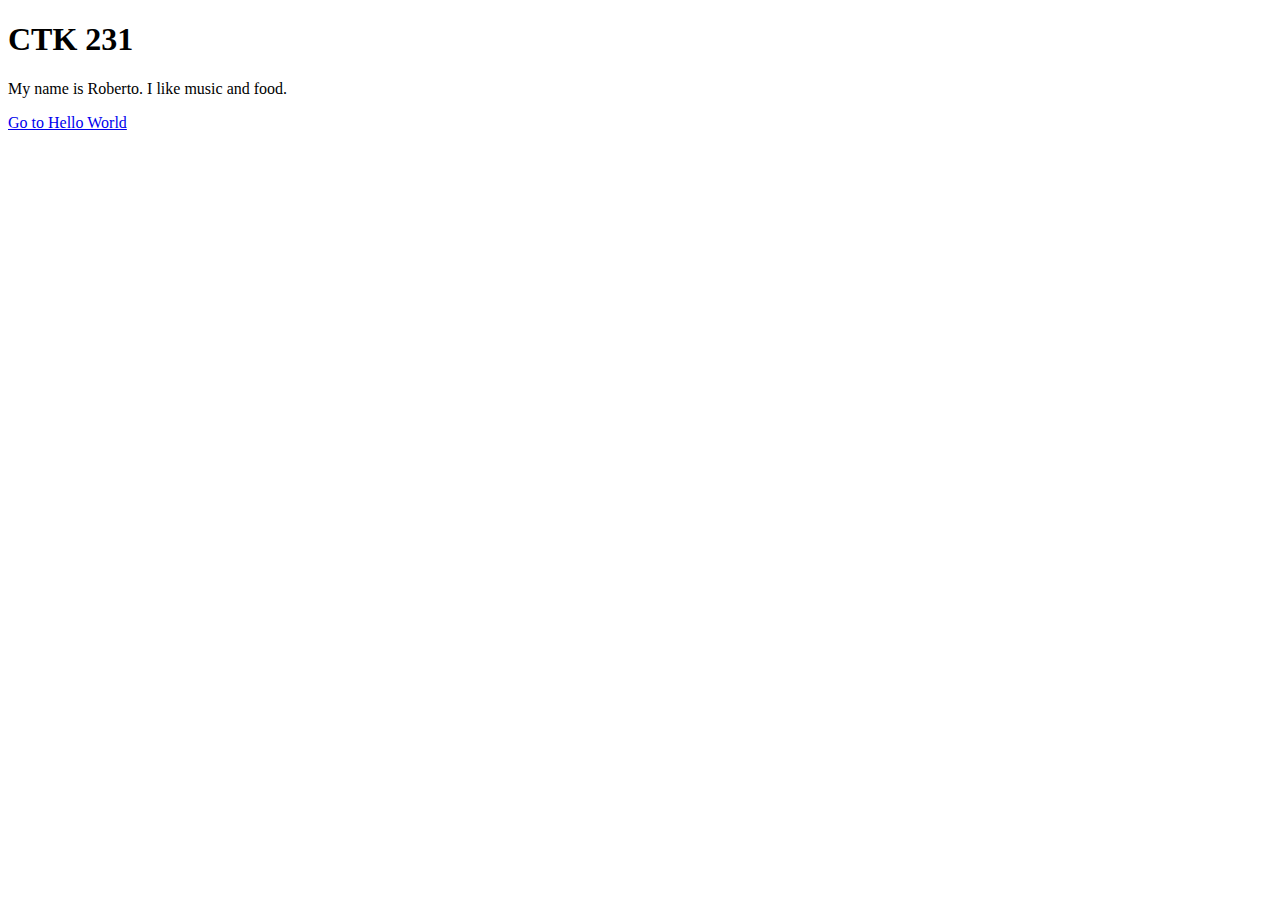
<file: index.html>
<!DOCTYPE html>
<html lang="en">
<head>
  <meta charset="UTF-8">
  <title>CTK 231 Index</title>
</head>
<body>
  <h1>CTK 231</h1>
  <p>My name is Roberto. I like music and food.</p>

  <a href="HelloWorld.html">Go to Hello World</a>
</body>
</html>
</file>
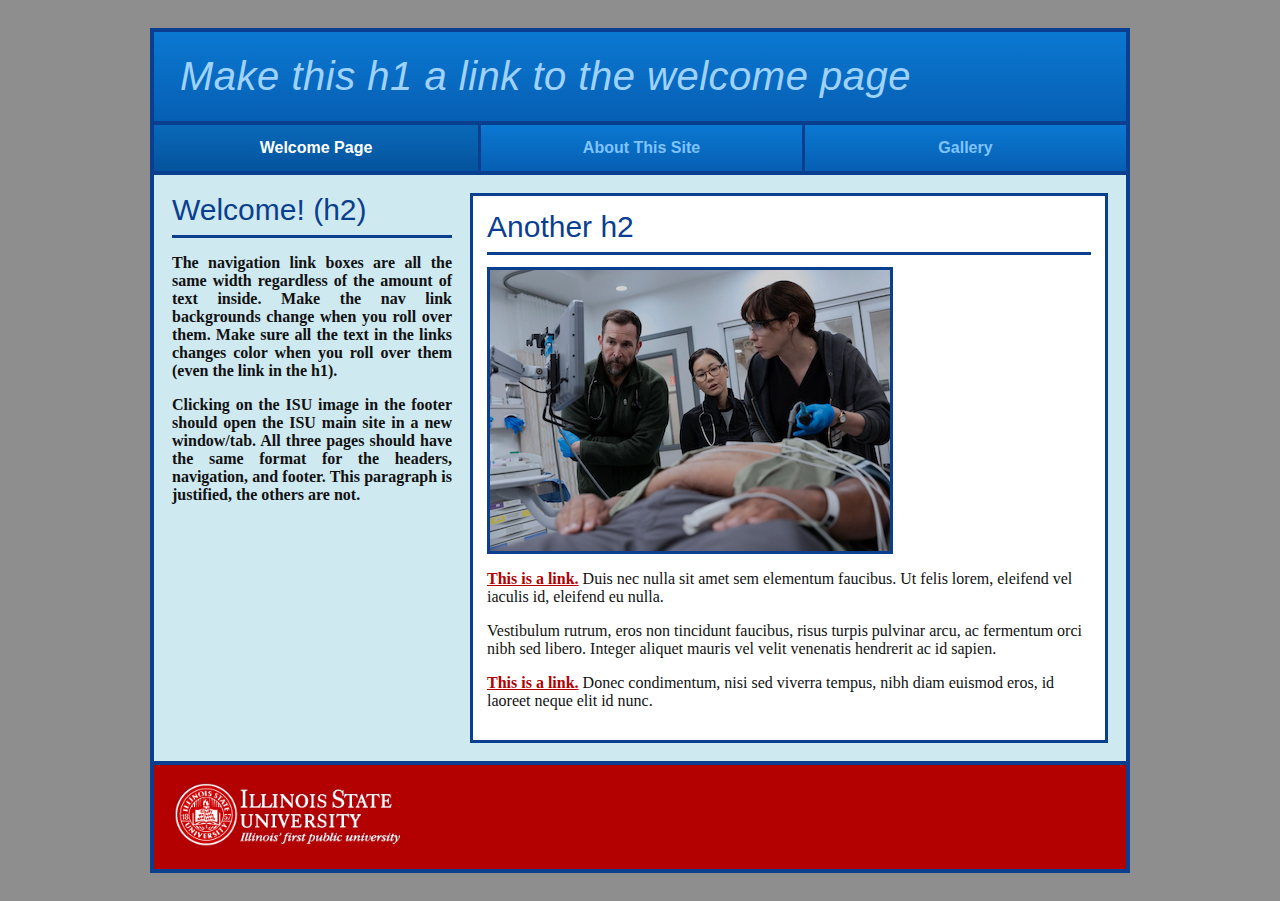
<file: assignment 7.html>
<!doctype html>
<html lang="en">
<head>
  <meta charset="utf-8">
  <title>Assignment 7 - Welcome</title>
  <link rel="stylesheet" href="assignment7.css">
</head>

<body>
  <div id="wrapper">
    <header>
      <h1><a href="assignment7.html">Make this h1 a link to the welcome page</a></h1>
    </header>

    <nav>
      <ul>
        <li><a class="active" href="assignment7.html">Welcome Page</a></li>
        <li><a href="assignment7_about.html">About This Site</a></li>
        <li><a href="assignment7_gallery.html">Gallery</a></li>
      </ul>
    </nav>

    <div id="content" class="two-col">
      <aside>
        <h2>Welcome! (h2)</h2>
        <p>
          The navigation link boxes are all the same width regardless of the amount of text inside.
          Make the nav link backgrounds change when you roll over them. Make sure all the text in
          the links changes color when you roll over them (even the link in the h1).
        </p>
        <p>
          Clicking on the ISU image in the footer should open the ISU main site in a new window/tab.
          All three pages should have the same format for the headers, navigation, and footer.
          This paragraph is justified, the others are not.
        </p>
      </aside>

      <main>
        <h2>Another h2</h2>

        <img class="figure" src="Intubate.png" alt="Hospital scene">

        <p>
          <a href="#">This is a link.</a> Duis nec nulla sit amet sem elementum faucibus.
          Ut felis lorem, eleifend vel iaculis id, eleifend eu nulla.
        </p>

        <p>
          Vestibulum rutrum, eros non tincidunt faucibus, risus turpis pulvinar arcu, ac fermentum orci nibh sed libero.
          Integer aliquet mauris vel velit venenatis hendrerit ac id sapien.
        </p>

        <p>
          <a href="#">This is a link.</a> Donec condimentum, nisi sed viverra tempus, nibh diam euismod eros,
          id laoreet neque elit id nunc.
        </p>
      </main>
    </div>

    <footer>
      <a href="https://illinoisstate.edu/" target="_blank" rel="noopener">
        <img src="wordmark_isu.png" alt="Illinois State University">
      </a>
    </footer>
  </div>
</body>
</html>
</file>
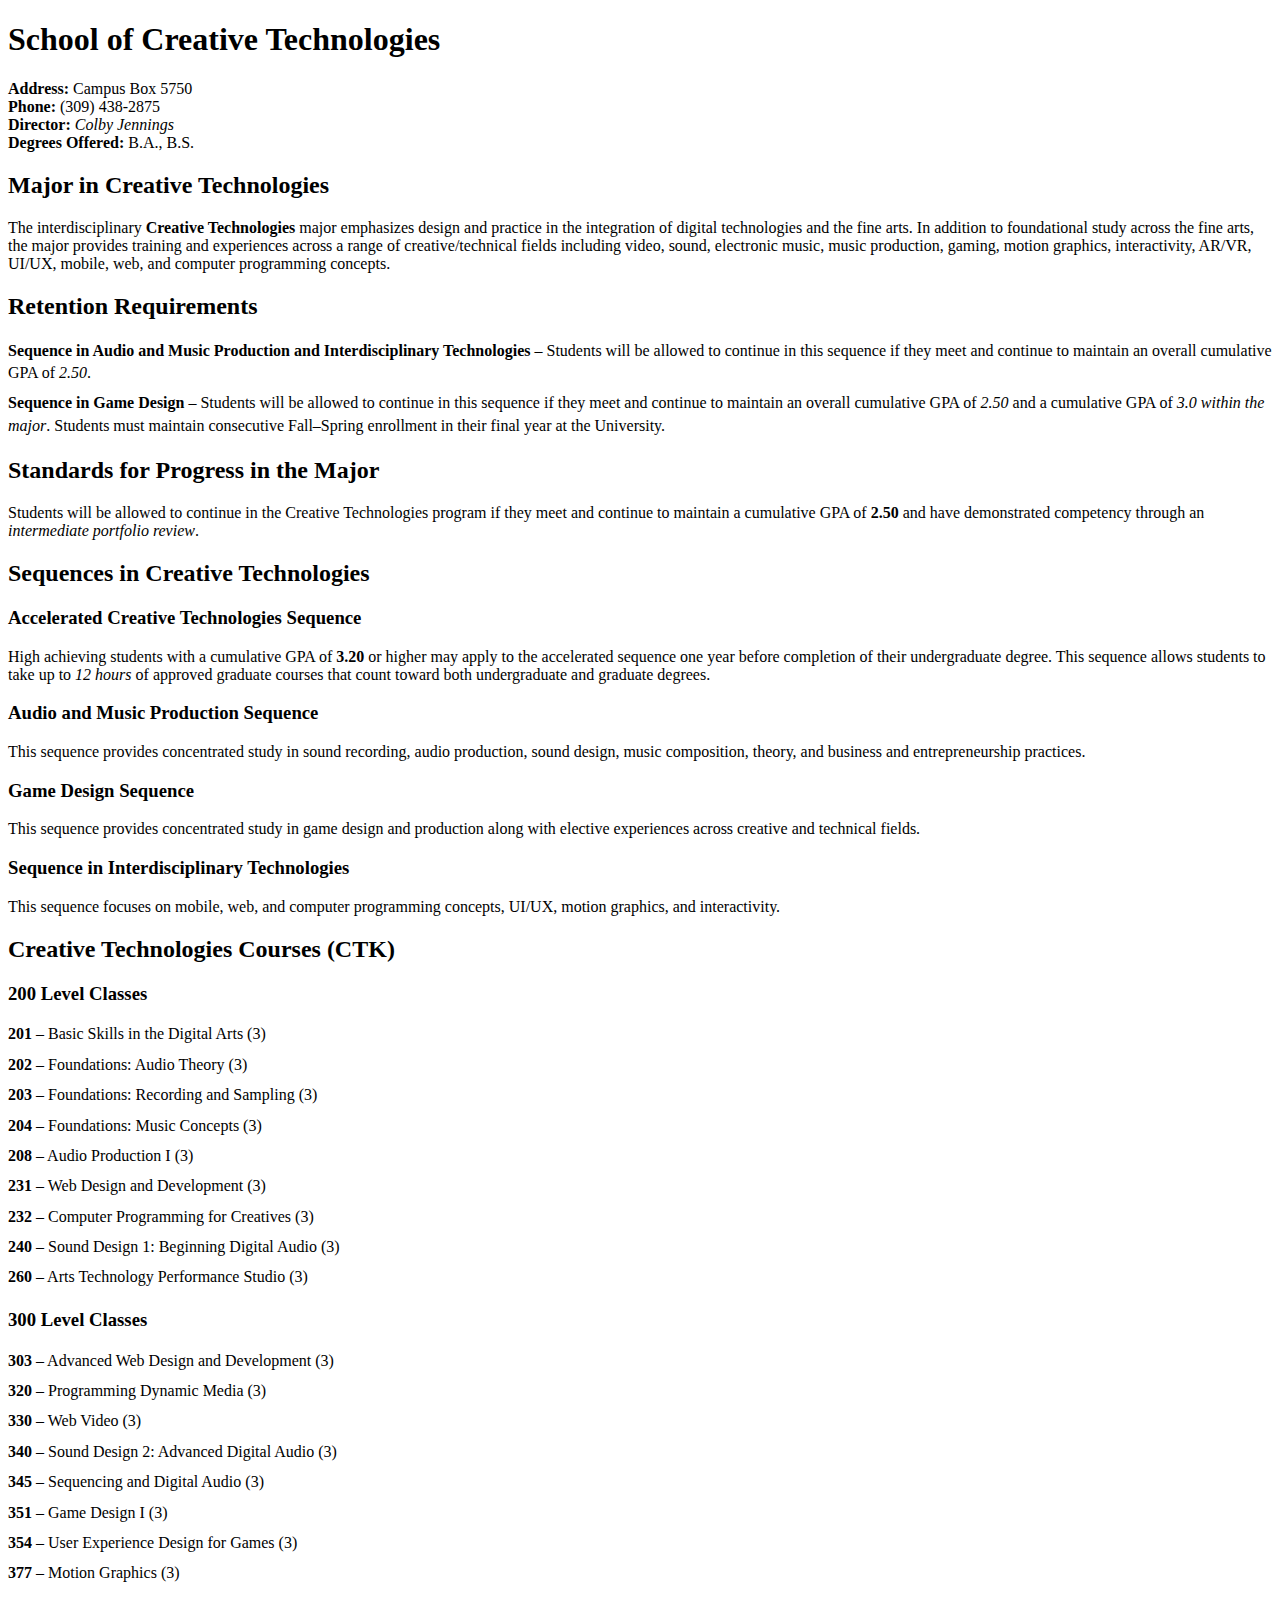
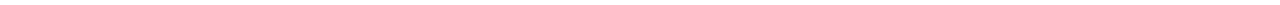
<file: assignment1.html>
<!DOCTYPE html>
<html lang="en">
<head>
    <meta charset="UTF-8">
    <title>School of Creative Technologies</title>
    <style>
    ul {
        list-style: none;      /* removes bullet points */
        padding-left: 0;       /* removes default indent */
        margin-top: 10px;
        margin-bottom: 20px;
    }

    li {
        margin-bottom: 8px;    /* space between classes */
        line-height: 1.4;      /* cleaner readability */
    }
</style>

</head>
<body>

<h1>School of Creative Technologies</h1>

<p>
    <strong>Address:</strong> Campus Box 5750<br>
    <strong>Phone:</strong> (309) 438-2875<br>
    <strong>Director:</strong> <em>Colby Jennings</em><br>
    <strong>Degrees Offered:</strong> B.A., B.S.
</p>

<h2>Major in Creative Technologies</h2>

<p>
    The interdisciplinary <strong>Creative Technologies</strong> major emphasizes design and practice in the integration
    of digital technologies and the fine arts. In addition to foundational study across the fine arts, the major
    provides training and experiences across a range of creative/technical fields including video, sound,
    electronic music, music production, gaming, motion graphics, interactivity, AR/VR, UI/UX, mobile, web,
    and computer programming concepts.
</p>

<h2>Retention Requirements</h2>

<ul>
    <li>
        <strong>Sequence in Audio and Music Production and Interdisciplinary Technologies</strong> – Students will be
        allowed to continue in this sequence if they meet and continue to maintain an overall cumulative GPA
        of <em>2.50</em>.
    </li>
    <li>
        <strong>Sequence in Game Design</strong> – Students will be allowed to continue in this sequence if they meet
        and continue to maintain an overall cumulative GPA of <em>2.50</em> and a cumulative GPA of
        <em>3.0 within the major</em>. Students must maintain consecutive Fall–Spring enrollment in their
        final year at the University.
    </li>
</ul>

<h2>Standards for Progress in the Major</h2>

<p>
    Students will be allowed to continue in the Creative Technologies program if they meet and continue to
    maintain a cumulative GPA of <strong>2.50</strong> and have demonstrated competency through an
    <em>intermediate portfolio review</em>.
</p>

<h2>Sequences in Creative Technologies</h2>

<h3>Accelerated Creative Technologies Sequence</h3>

<p>
    High achieving students with a cumulative GPA of <strong>3.20</strong> or higher may apply to the accelerated
    sequence one year before completion of their undergraduate degree. This sequence allows students to
    take up to <em>12 hours</em> of approved graduate courses that count toward both undergraduate and
    graduate degrees.
</p>

<h3>Audio and Music Production Sequence</h3>

<p>
    This sequence provides concentrated study in sound recording, audio production, sound design, music
    composition, theory, and business and entrepreneurship practices.
</p>

<h3>Game Design Sequence</h3>

<p>
    This sequence provides concentrated study in game design and production along with elective experiences
    across creative and technical fields.
</p>

<h3>Sequence in Interdisciplinary Technologies</h3>

<p>
    This sequence focuses on mobile, web, and computer programming concepts, UI/UX, motion graphics, and
    interactivity.
</p>

<h2>Creative Technologies Courses (CTK)</h2>

<h3>200 Level Classes</h3>

<ul>
    <li><strong>201</strong> – Basic Skills in the Digital Arts (3)</li>
   
    <li><strong>202</strong> – Foundations: Audio Theory (3)</li>
   
    <li><strong>203</strong> – Foundations: Recording and Sampling (3)</li>
   
    <li><strong>204</strong> – Foundations: Music Concepts (3)</li>
  
    <li><strong>208</strong> – Audio Production I (3)</li>
  
    <li><strong>231</strong> – Web Design and Development (3)</li>
   
    <li><strong>232</strong> – Computer Programming for Creatives (3)</li>
    
    <li><strong>240</strong> – Sound Design 1: Beginning Digital Audio (3)</li>
   
    <li><strong>260</strong> – Arts Technology Performance Studio (3)</li>
</ul>

<h3>300 Level Classes</h3>

<ul>
    <li><strong>303</strong> – Advanced Web Design and Development (3)</li>
   
    <li><strong>320</strong> – Programming Dynamic Media (3)</li>
   
    <li><strong>330</strong> – Web Video (3)</li>
    
    <li><strong>340</strong> – Sound Design 2: Advanced Digital Audio (3)</li>
    
    <li><strong>345</strong> – Sequencing and Digital Audio (3)</li>
   
    <li><strong>351</strong> – Game Design I (3)</li>
   
    <li><strong>354</strong> – User Experience Design for Games (3)</li>
   
    <li><strong>377</strong> – Motion Graphics (3)</li>
</ul>

</body>
</html>
</file>
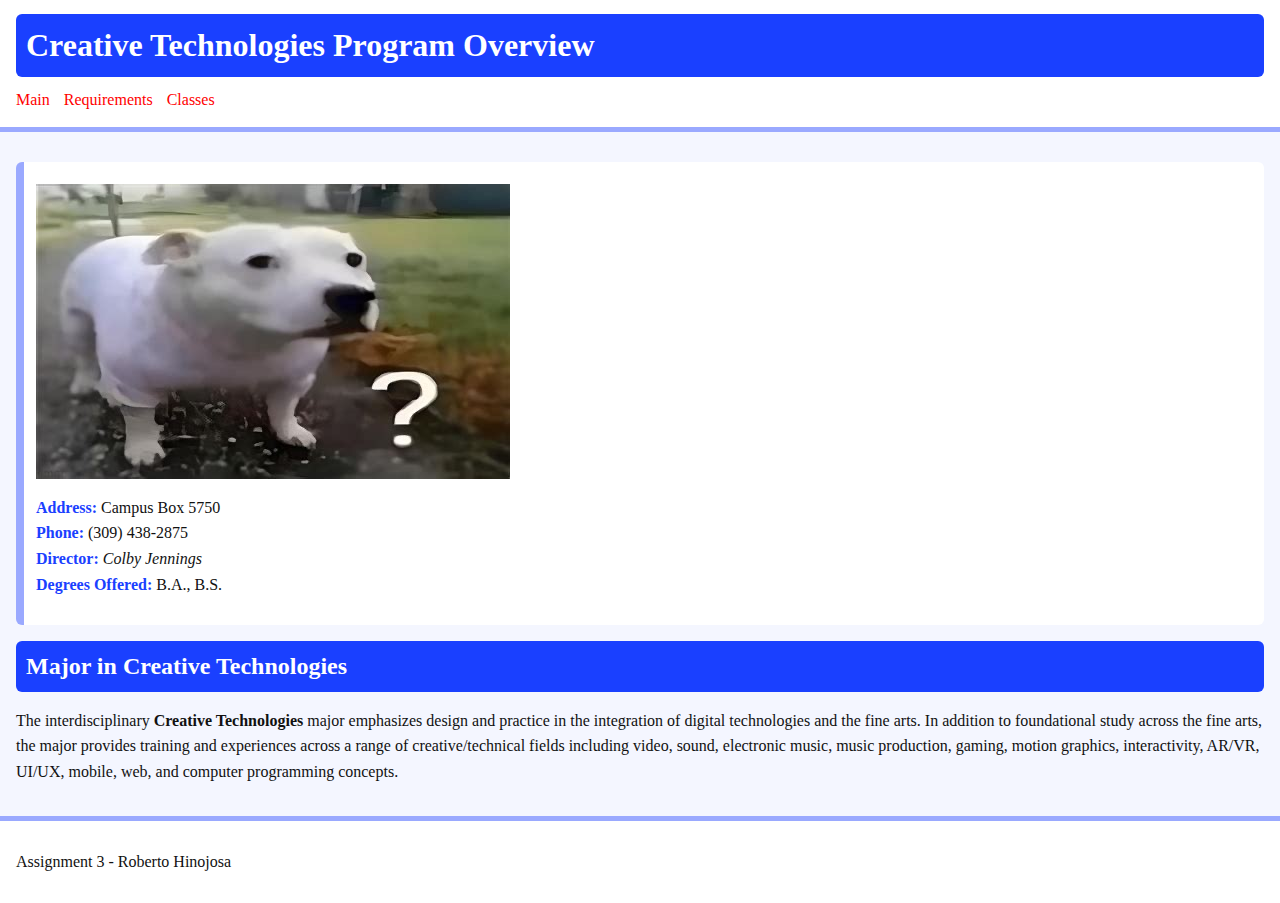
<file: assignment3.html>
<!DOCTYPE html>
<html lang="en">
<head>
  <meta charset="UTF-8">
  <title>CTK - Main (Assignment 3)</title>
  <link rel="stylesheet" href="assignment3.css">
</head>

<body id="top">

  <header class="site-header">
    <h1 class="page-title">Creative Technologies Program Overview</h1>

    <nav class="site-nav">
      <ul>
        <li><a href="assignment3.html">Main</a></li>
        <li><a href="requirements.html">Requirements</a></li>
        <li><a href="classes.html">Classes</a></li>
      </ul>
    </nav>
  </header>

  <main class="content">

    <!-- Styled div requirement -->
    <div class="hero-box" id="main-hero">
      <img class="hero-img" src="main.jpg" alt="Creative Technologies main image">

      <p>
        <span class="label">Address:</span> Campus Box 5750<br>
        <span class="label">Phone:</span> (309) 438-2875<br>
        <span class="label">Director:</span> <em>Colby Jennings</em><br>
        <span class="label">Degrees Offered:</span> B.A., B.S.
      </p>
    </div>

    <h2>Major in Creative Technologies</h2>

    <p>
      The interdisciplinary <strong>Creative Technologies</strong> major emphasizes design and practice in the integration
      of digital technologies and the fine arts. In addition to foundational study across the fine arts, the major
      provides training and experiences across a range of creative/technical fields including video, sound,
      electronic music, music production, gaming, motion graphics, interactivity, AR/VR, UI/UX, mobile, web,
      and computer programming concepts.
    </p>

  </main>

  <footer class="site-footer">
    <p>Assignment 3 - Roberto Hinojosa</p>
  </footer>

</body>
</html>
</file>
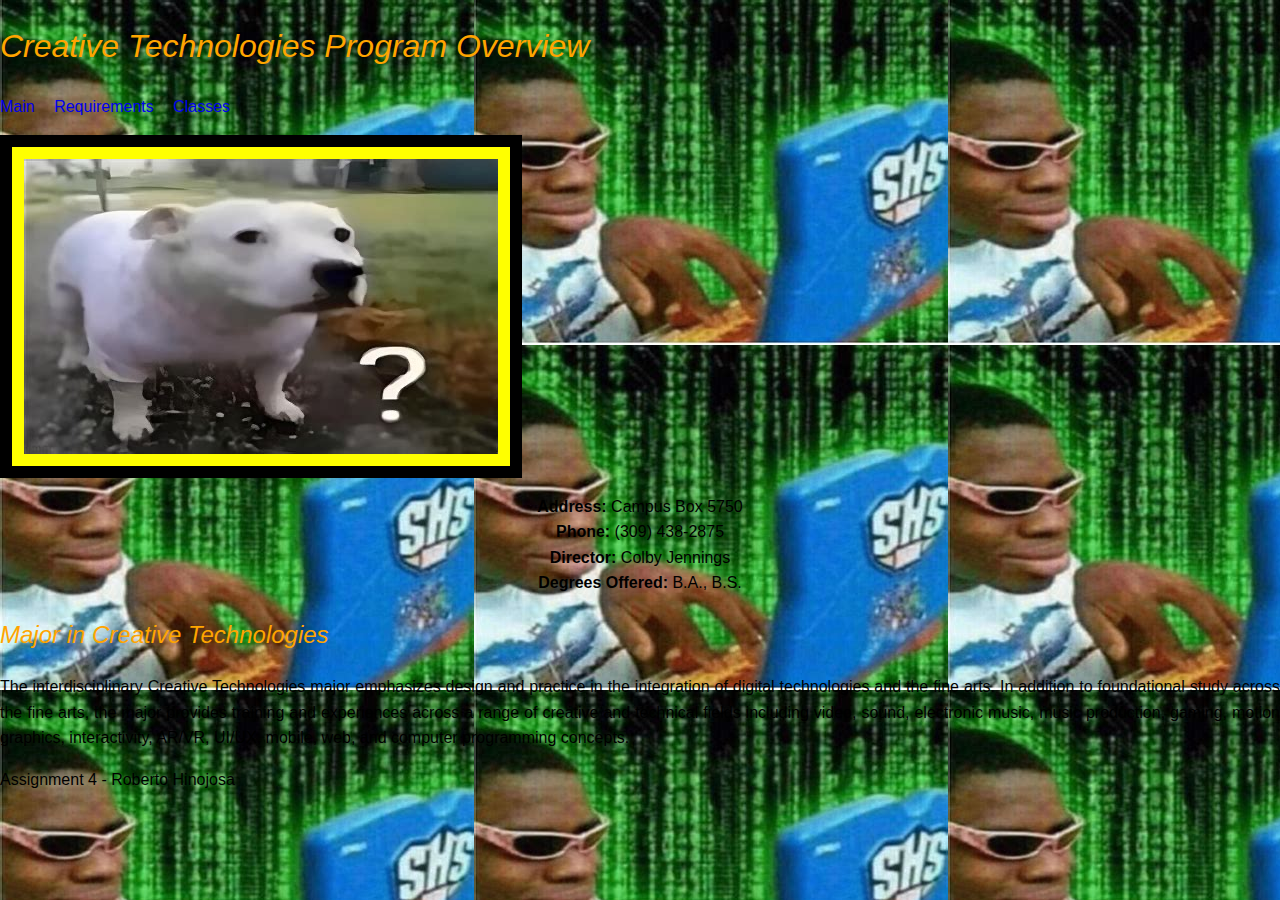
<file: assignment4.html>
<!DOCTYPE html>
<html lang="en">
<head>
  <meta charset="UTF-8">
  <title>CTK - Main (Assignment 4)</title>
  <link rel="stylesheet" href="assignment4.css">
</head>

<body>

<header class="site-header">
  <h1>Creative Technologies Program Overview</h1>

  <nav>
    <ul>
      <li><a href="assignment4.html">Main</a></li>
      <li><a href="requirements4.html">Requirements</a></li>
      <li><a href="classes4.html">Classes</a></li>
    </ul>
  </nav>
</header>

<main class="content">

  <div class="hero-box">
    <img src="main.jpg" alt="Creative Technologies main image">
  </div>

  <p class="center">
    <strong>Address:</strong> Campus Box 5750<br>
    <strong>Phone:</strong> (309) 438-2875<br>
    <strong>Director:</strong> Colby Jennings<br>
    <strong>Degrees Offered:</strong> B.A., B.S.
  </p>

  <h2>Major in Creative Technologies</h2>

  <p class="justify">
    The interdisciplinary Creative Technologies major emphasizes design and practice 
    in the integration of digital technologies and the fine arts. In addition to 
    foundational study across the fine arts, the major provides training and 
    experiences across a range of creative and technical fields including video, 
    sound, electronic music, music production, gaming, motion graphics, interactivity, 
    AR/VR, UI/UX, mobile, web, and computer programming concepts.
  </p>

</main>

<footer>
  <p>Assignment 4 - Roberto Hinojosa</p>
</footer>

</body>
</html>
</file>
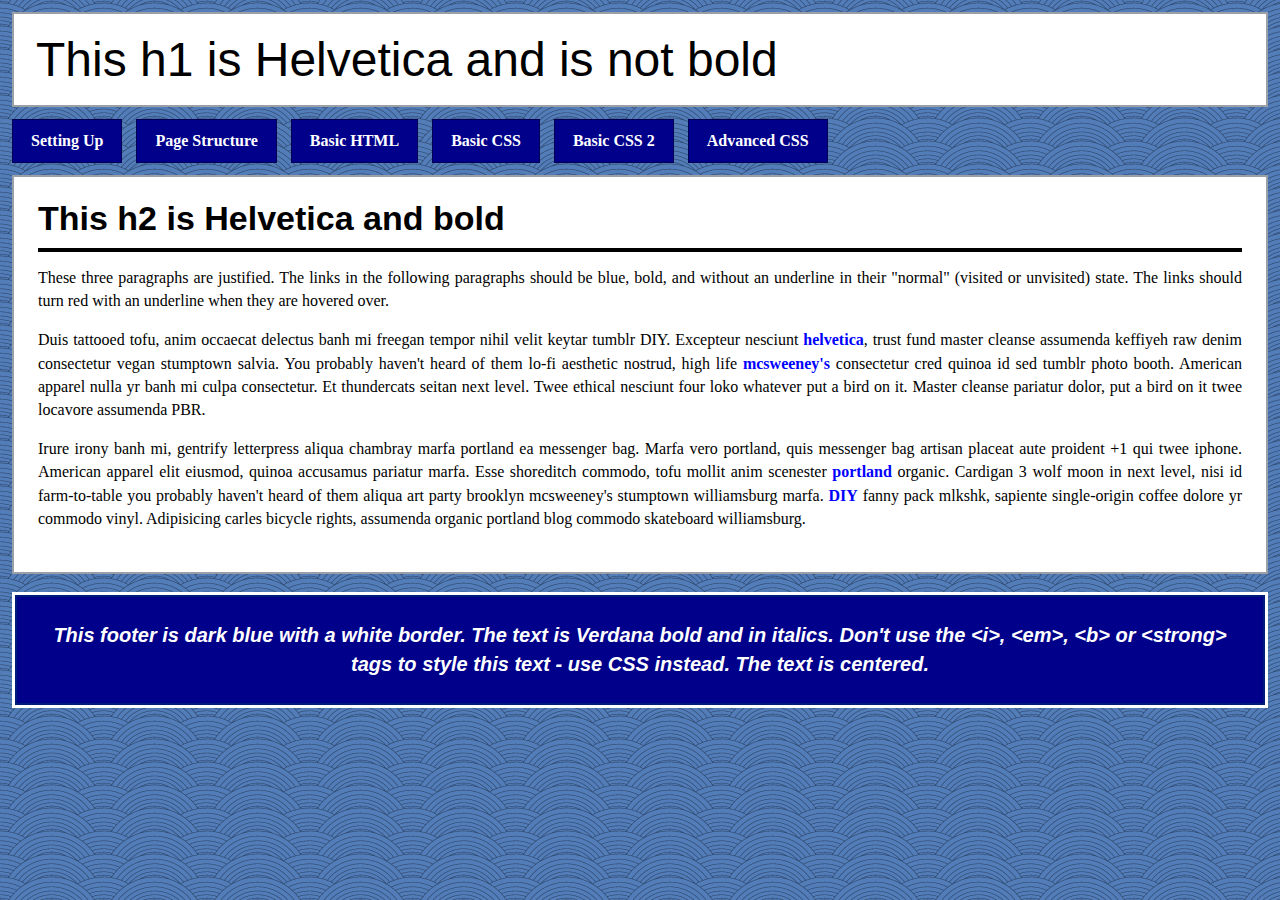
<file: assignment5.html>
<!DOCTYPE HTML>
<html>
<head>
  <meta charset="UTF-8">
  <title>CTK 301 Assignment 5</title>
  <link rel="stylesheet" href="assignment5.css">
</head>

<body>
  <header>
    <h1>This h1 is Helvetica and is not bold</h1>
  </header>

  <nav>
    <!-- These links should be horizontal blue boxes that change to a lighter blue when hovered over. -->
    <ul>
      <li><a href="#">Setting Up</a></li>
      <li><a href="#">Page Structure</a></li>
      <li><a href="#">Basic HTML</a></li>
      <li><a href="#">Basic CSS</a></li>
      <li><a href="#">Basic CSS 2</a></li>
      <li><a href="#">Advanced CSS</a></li>
    </ul>
  </nav>

  <main>
    <h2>This h2 is Helvetica and bold</h2>

    <p>These three paragraphs are justified. The links in the following paragraphs should be blue, bold, and without an underline in their "normal" (visited or unvisited) state. The links should turn red with an underline when they are hovered over.</p>

    <p>Duis tattooed tofu, anim occaecat delectus banh mi freegan tempor nihil velit keytar tumblr DIY. Excepteur nesciunt <a href="http://en.wikipedia.org/wiki/Helvetica" target="_blank">helvetica</a>, trust fund master cleanse assumenda keffiyeh raw denim consectetur vegan stumptown salvia. You probably haven't heard of them lo-fi aesthetic nostrud, high life <a href="http://www.mcsweeneys.net/" target="_blank">mcsweeney's</a> consectetur cred quinoa id sed tumblr photo booth. American apparel nulla yr banh mi culpa consectetur. Et thundercats seitan next level. Twee ethical nesciunt four loko whatever put a bird on it. Master cleanse pariatur dolor, put a bird on it twee locavore assumenda PBR.</p>

    <p>Irure irony banh mi, gentrify letterpress aliqua chambray marfa portland ea messenger bag. Marfa vero portland, quis messenger bag artisan placeat aute proident +1 qui twee iphone. American apparel elit eiusmod, quinoa accusamus pariatur marfa. Esse shoreditch commodo, tofu mollit anim scenester <a href="http://www.ifc.com/portlandia/" target="_blank">portland</a> organic. Cardigan 3 wolf moon in next level, nisi id farm-to-table you probably haven't heard of them aliqua art party brooklyn mcsweeney's stumptown williamsburg marfa. <a href="http://en.wikipedia.org/wiki/Do_it_yourself" target="_blank">DIY</a> fanny pack mlkshk, sapiente single-origin coffee dolore yr commodo vinyl. Adipisicing carles bicycle rights, assumenda organic portland blog commodo skateboard williamsburg.</p>
  </main>

  <footer>
    <p>This footer is dark blue with a white border. The text is Verdana bold and in italics. Don't use the &lt;i&gt;, &lt;em&gt;, &lt;b&gt; or &lt;strong&gt; tags to style this text - use CSS instead. The text is centered.</p>
  </footer>
</body>
</html>
</file>
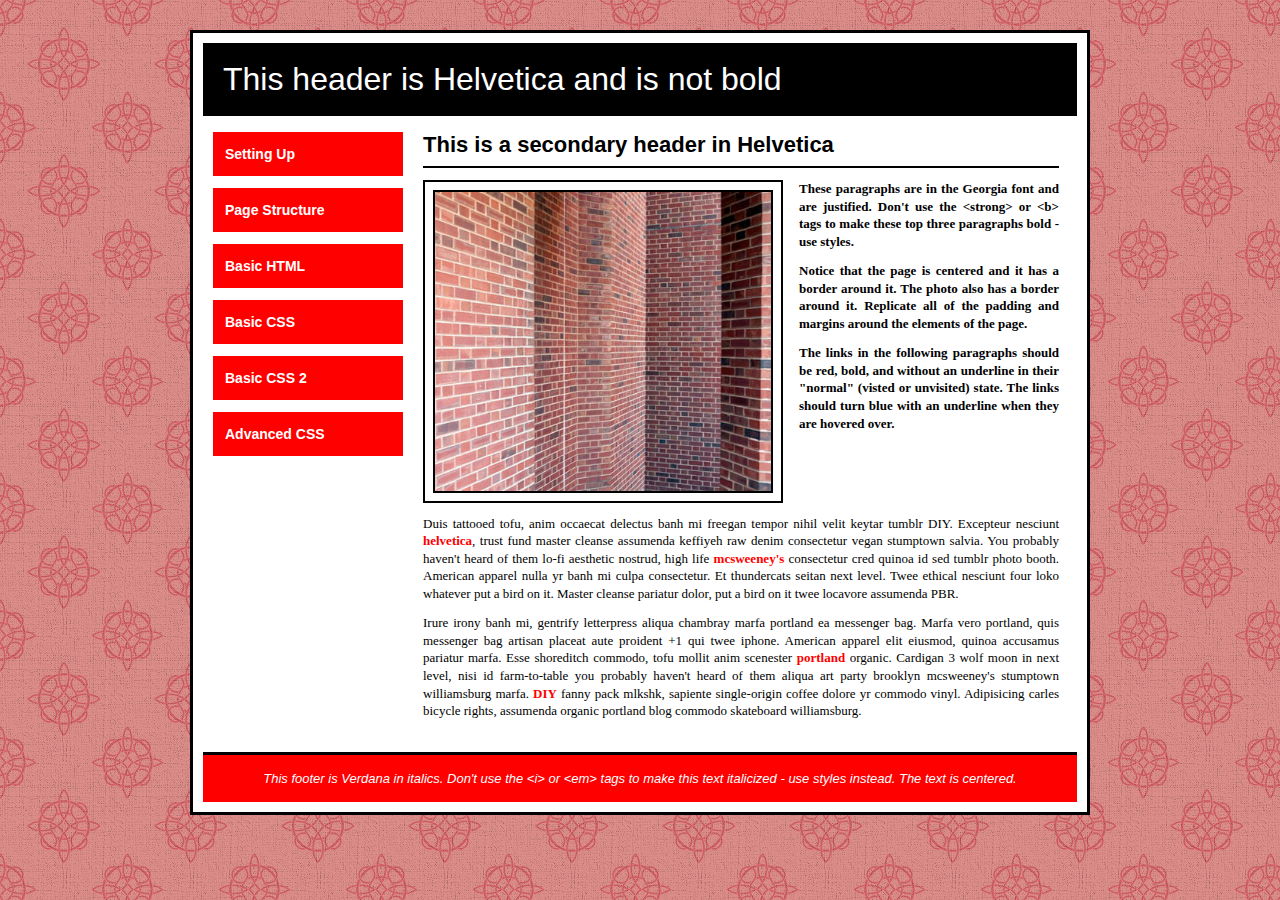
<file: assignment6.html>
<!DOCTYPE HTML>

<html>
<head>
<meta charset="utf-8"/>
<title>Untitled Document</title>
<link href="assignment6.css" rel="stylesheet"/></head>
<body><div id="wrapper"><header><h1>This header is Helvetica and is not bold</h1></header><div id="content-grid"><nav><ul>
<li><a href="#" target="_blank">Setting Up</a></li>
<li><a href="#" target="_blank">Page Structure</a></li>
<li><a href="#" target="_blank">Basic HTML</a></li>
<li><a href="#" target="_blank">Basic CSS</a></li>
<li><a href="#" target="_blank">Basic CSS 2</a></li>
<li><a href="#" target="_blank">Advanced CSS</a></li>
</ul></nav><main><h2>This is a secondary header in Helvetica</h2><div class="intro-grid"><div class="photo"><img alt="Brick wall" src="a61.jpg"/></div><div class="intro-text"><p>These paragraphs are in the Georgia font and are justified. Don't use the &lt;strong&gt; or &lt;b&gt; tags to make these top three paragraphs bold - use styles.</p><p>Notice that the page is centered and it has a border around it. The photo also has a border around it. Replicate all of the padding and margins around the elements of the page.</p><p>The links in the following paragraphs should be red, bold, and without an underline in their "normal" (visted or unvisited) state. The links should turn blue with an underline when they are hovered over.</p></div></div><p>Duis tattooed tofu, anim occaecat delectus banh mi freegan tempor nihil velit keytar tumblr DIY. Excepteur nesciunt <a href="https://en.wikipedia.org/wiki/Helvetica" target="_blank">helvetica</a>, trust fund master cleanse assumenda keffiyeh raw denim consectetur vegan stumptown salvia. You probably haven't heard of them lo-fi aesthetic nostrud, high life <a href="http://www.mcsweeneys.net/" target="_blank">mcsweeney's</a> consectetur cred quinoa id sed tumblr photo booth. American apparel nulla yr banh mi culpa consectetur. Et thundercats seitan next level. Twee ethical nesciunt four loko whatever put a bird on it. Master cleanse pariatur dolor, put a bird on it twee locavore assumenda PBR.</p><p>Irure irony banh mi, gentrify letterpress aliqua chambray marfa portland ea messenger bag. Marfa vero portland, quis messenger bag artisan placeat aute proident +1 qui twee iphone. American apparel elit eiusmod, quinoa accusamus pariatur marfa. Esse shoreditch commodo, tofu mollit anim scenester <a href="http://www.ifc.com/portlandia/" target="_blank">portland</a> organic. Cardigan 3 wolf moon in next level, nisi id farm-to-table you probably haven't heard of them aliqua art party brooklyn mcsweeney's stumptown williamsburg marfa. <a href="https://en.wikipedia.org/wiki/Do_it_yourself" target="_blank">DIY</a> fanny pack mlkshk, sapiente single-origin coffee dolore yr commodo vinyl. Adipisicing carles bicycle rights, assumenda organic portland blog commodo skateboard williamsburg.</p></main></div><footer><p>This footer is Verdana in italics. Don't use the &lt;i&gt; or &lt;em&gt; tags to make this text italicized - use styles instead. The text is centered.</p></footer></div></body>
</html>
</file>
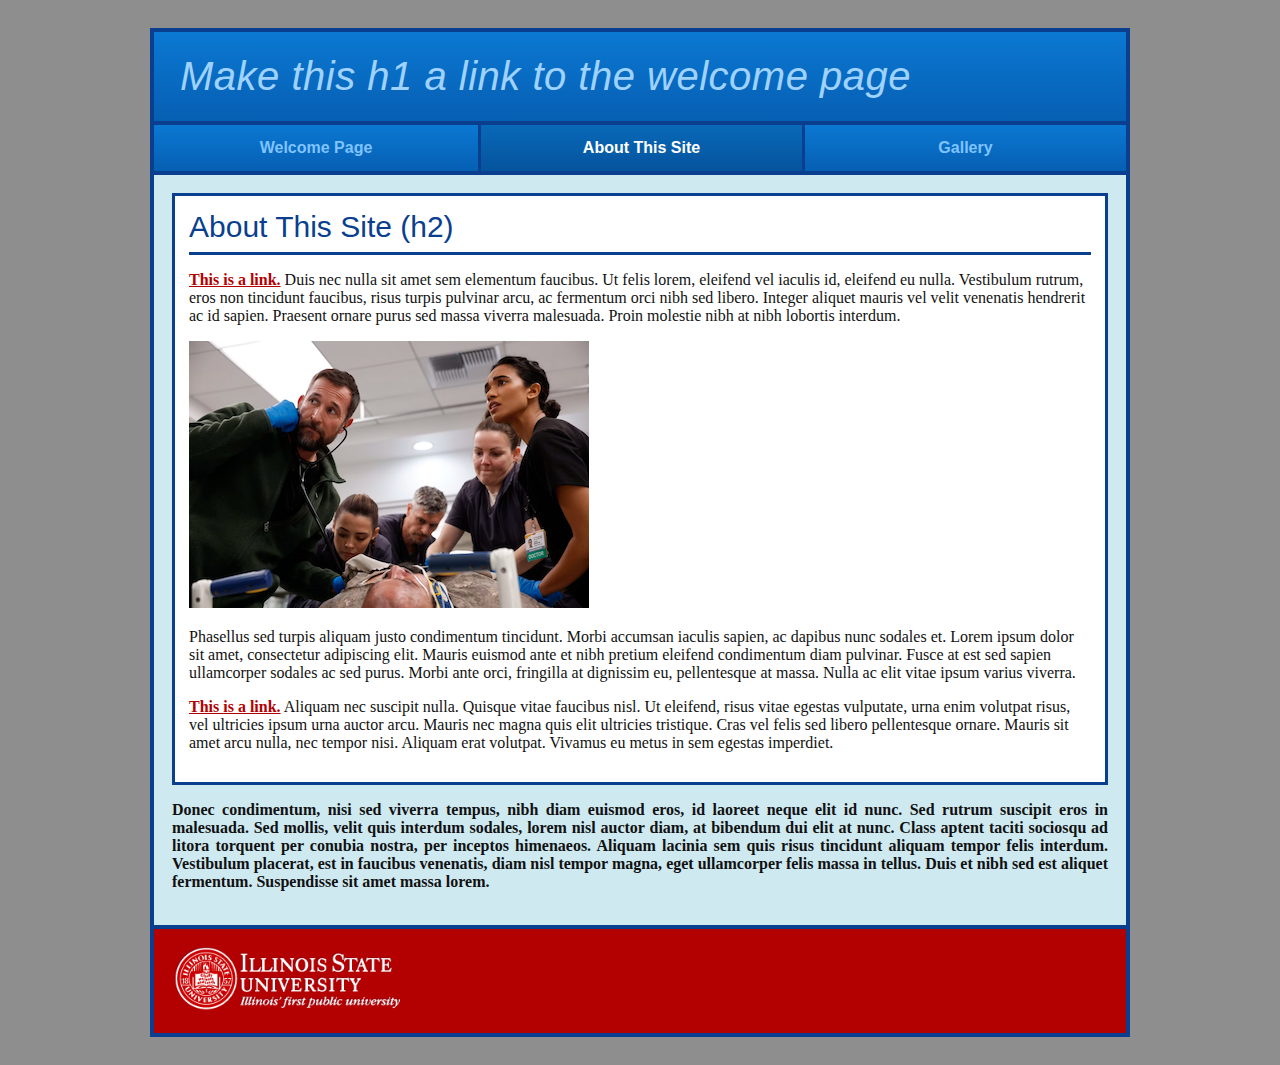
<file: assignment7_about.html>
<!doctype html>
<html lang="en">
<head>
  <meta charset="utf-8">
  <title>Assignment 7 - About This Site</title>
  <link rel="stylesheet" href="assignment7.css">
</head>
<body>
  <div id="wrapper">
    <header>
      <h1><a href="assignment7.html">Make this h1 a link to the welcome page</a></h1>
    </header>

    <nav>
      <ul>
        <li><a href="assignment7.html">Welcome Page</a></li>
        <li><a class="active" href="assignment7_about.html">About This Site</a></li>
        <li><a href="assignment7_gallery.html">Gallery</a></li>
      </ul>
    </nav>

    <div id="content" class="about-layout">
      <main class="about-main clearfix">
        <h2>About This Site (h2)</h2>

        <p>
          <a href="#">This is a link.</a> Duis nec nulla sit amet sem elementum faucibus.
          Ut felis lorem, eleifend vel iaculis id, eleifend eu nulla. Vestibulum rutrum,
          eros non tincidunt faucibus, risus turpis pulvinar arcu, ac fermentum orci nibh
          sed libero. Integer aliquet mauris vel velit venenatis hendrerit ac id sapien.
          Praesent ornare purus sed massa viverra malesuada. Proin molestie nibh at nibh
          lobortis interdum.
        </p>

        <img src="123Lift.png" alt="Medical team lifting patient">

        <p>
          Phasellus sed turpis aliquam justo condimentum tincidunt. Morbi accumsan iaculis
          sapien, ac dapibus nunc sodales et. Lorem ipsum dolor sit amet, consectetur
          adipiscing elit. Mauris euismod ante et nibh pretium eleifend condimentum diam
          pulvinar. Fusce at est sed sapien ullamcorper sodales ac sed purus. Morbi ante
          orci, fringilla at dignissim eu, pellentesque at massa. Nulla ac elit vitae ipsum
          varius viverra.
        </p>

        <p>
          <a href="#">This is a link.</a> Aliquam nec suscipit nulla. Quisque vitae faucibus
          nisl. Ut eleifend, risus vitae egestas vulputate, urna enim volutpat risus, vel
          ultricies ipsum urna auctor arcu. Mauris nec magna quis elit ultricies tristique.
          Cras vel felis sed libero pellentesque ornare. Mauris sit amet arcu nulla, nec
          tempor nisi. Aliquam erat volutpat. Vivamus eu metus in sem egestas imperdiet.
        </p>
      </main>

      <aside class="about-side">
        <p>
          Donec condimentum, nisi sed viverra tempus, nibh diam euismod eros, id laoreet neque
          elit id nunc. Sed rutrum suscipit eros in malesuada. Sed mollis, velit quis interdum
          sodales, lorem nisl auctor diam, at bibendum dui elit at nunc. Class aptent taciti
          sociosqu ad litora torquent per conubia nostra, per inceptos himenaeos. Aliquam
          lacinia sem quis risus tincidunt aliquam tempor felis interdum. Vestibulum placerat,
          est in faucibus venenatis, diam nisl tempor magna, eget ullamcorper felis massa in
          tellus. Duis et nibh sed est aliquet fermentum. Suspendisse sit amet massa lorem.
        </p>
      </aside>
    </div>

    <footer>
      <a href="https://illinoisstate.edu/" target="_blank" rel="noopener">
        <img src="wordmark_isu.png" alt="Illinois State University">
      </a>
    </footer>
  </div>
</body>
</html>
</file>
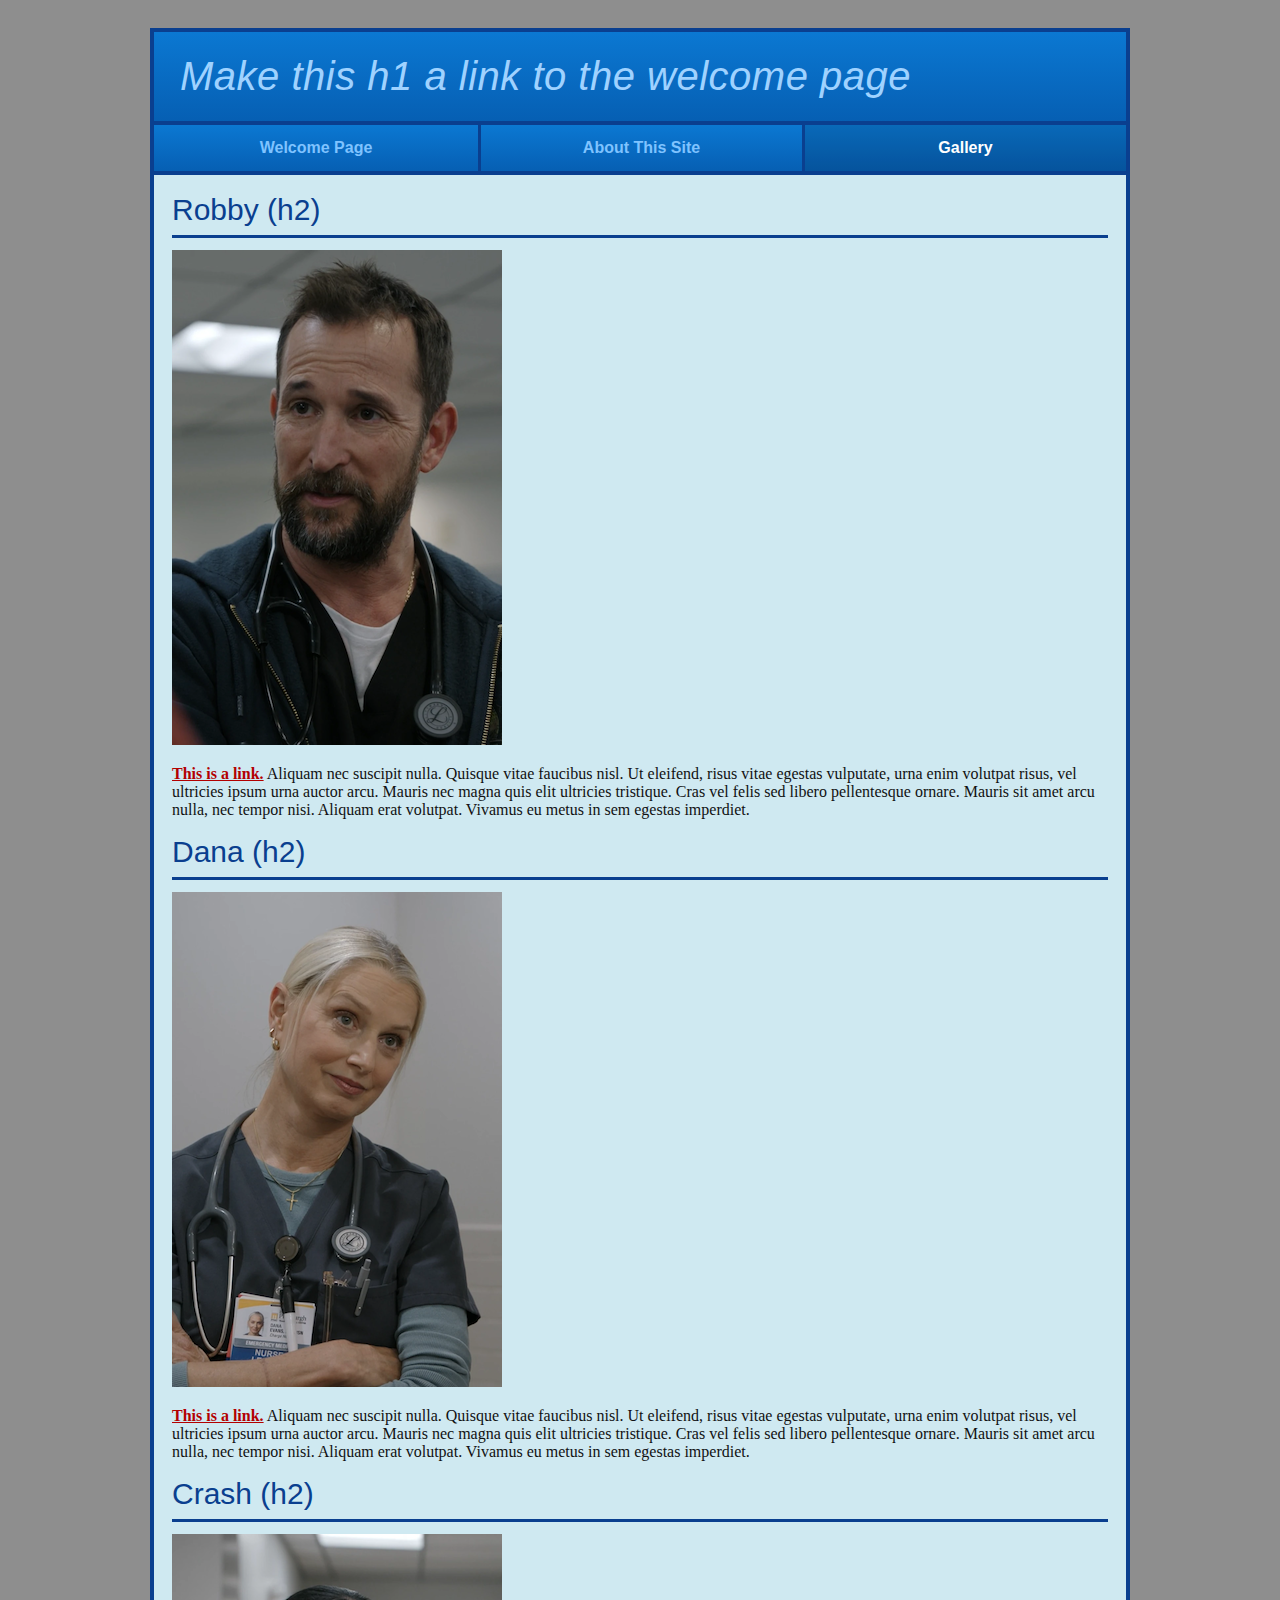
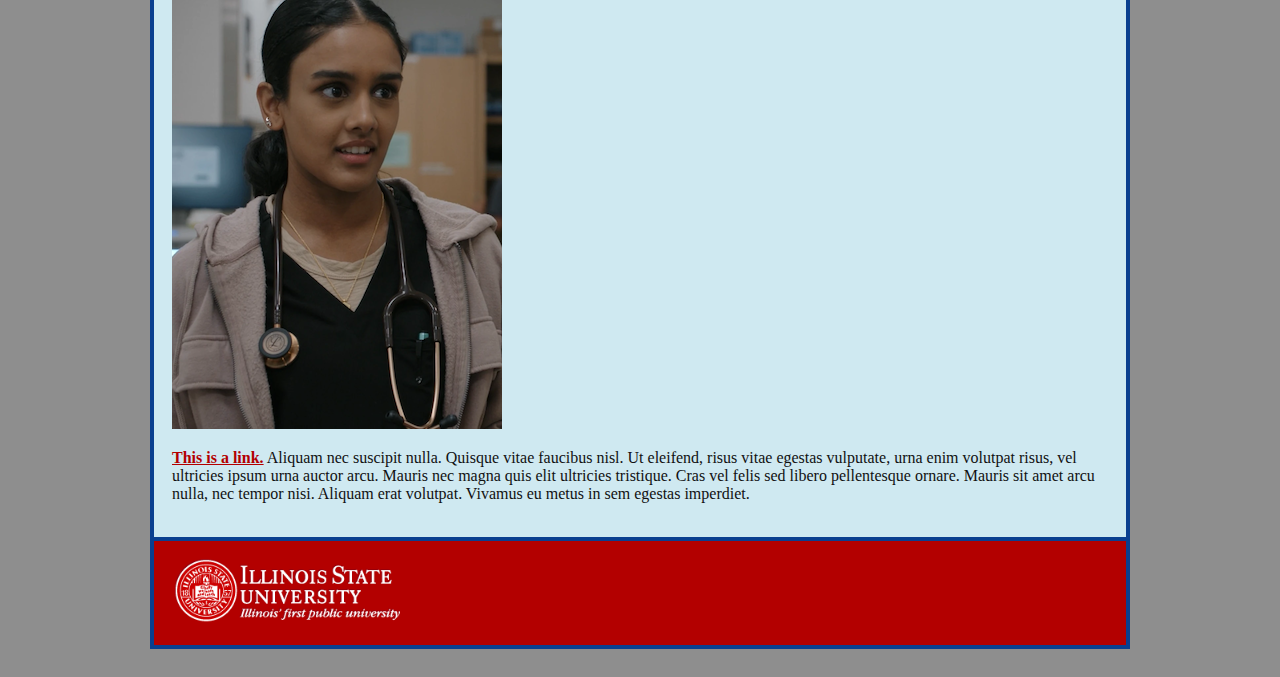
<file: assignment7_gallery.html>
<!doctype html>
<html lang="en">
<head>
  <meta charset="utf-8">
  <title>Assignment 7 - Gallery</title>
  <link rel="stylesheet" href="assignment7.css">
</head>
<body>
  <div id="wrapper">
    <header>
      <h1><a href="assignment7.html">Make this h1 a link to the welcome page</a></h1>
    </header>

    <nav>
      <ul>
        <li><a href="assignment7.html">Welcome Page</a></li>
        <li><a href="assignment7_about.html">About This Site</a></li>
        <li><a class="active" href="assignment7_gallery.html">Gallery</a></li>
      </ul>
    </nav>

    <div id="content" class="gallery-layout">
      <div class="gallery-grid">
        <section>
          <h2>Robby (h2)</h2>
          <img src="Robby.png" alt="Robby portrait">
          <p>
            <a href="#">This is a link.</a> Aliquam nec suscipit nulla. Quisque vitae faucibus
            nisl. Ut eleifend, risus vitae egestas vulputate, urna enim volutpat risus, vel
            ultricies ipsum urna auctor arcu. Mauris nec magna quis elit ultricies tristique.
            Cras vel felis sed libero pellentesque ornare. Mauris sit amet arcu nulla, nec
            tempor nisi. Aliquam erat volutpat. Vivamus eu metus in sem egestas imperdiet.
          </p>
        </section>

        <section>
          <h2>Dana (h2)</h2>
          <img src="Dana.png" alt="Dana portrait">
          <p>
            <a href="#">This is a link.</a> Aliquam nec suscipit nulla. Quisque vitae faucibus
            nisl. Ut eleifend, risus vitae egestas vulputate, urna enim volutpat risus, vel
            ultricies ipsum urna auctor arcu. Mauris nec magna quis elit ultricies tristique.
            Cras vel felis sed libero pellentesque ornare. Mauris sit amet arcu nulla, nec
            tempor nisi. Aliquam erat volutpat. Vivamus eu metus in sem egestas imperdiet.
          </p>
        </section>

        <section>
          <h2>Crash (h2)</h2>
          <img src="Crash.png" alt="Crash portrait">
          <p>
            <a href="#">This is a link.</a> Aliquam nec suscipit nulla. Quisque vitae faucibus
            nisl. Ut eleifend, risus vitae egestas vulputate, urna enim volutpat risus, vel
            ultricies ipsum urna auctor arcu. Mauris nec magna quis elit ultricies tristique.
            Cras vel felis sed libero pellentesque ornare. Mauris sit amet arcu nulla, nec
            tempor nisi. Aliquam erat volutpat. Vivamus eu metus in sem egestas imperdiet.
          </p>
        </section>
      </div>
    </div>

    <footer>
      <a href="https://illinoisstate.edu/" target="_blank" rel="noopener">
        <img src="wordmark_isu.png" alt="Illinois State University">
      </a>
    </footer>
  </div>
</body>
</html>
</file>
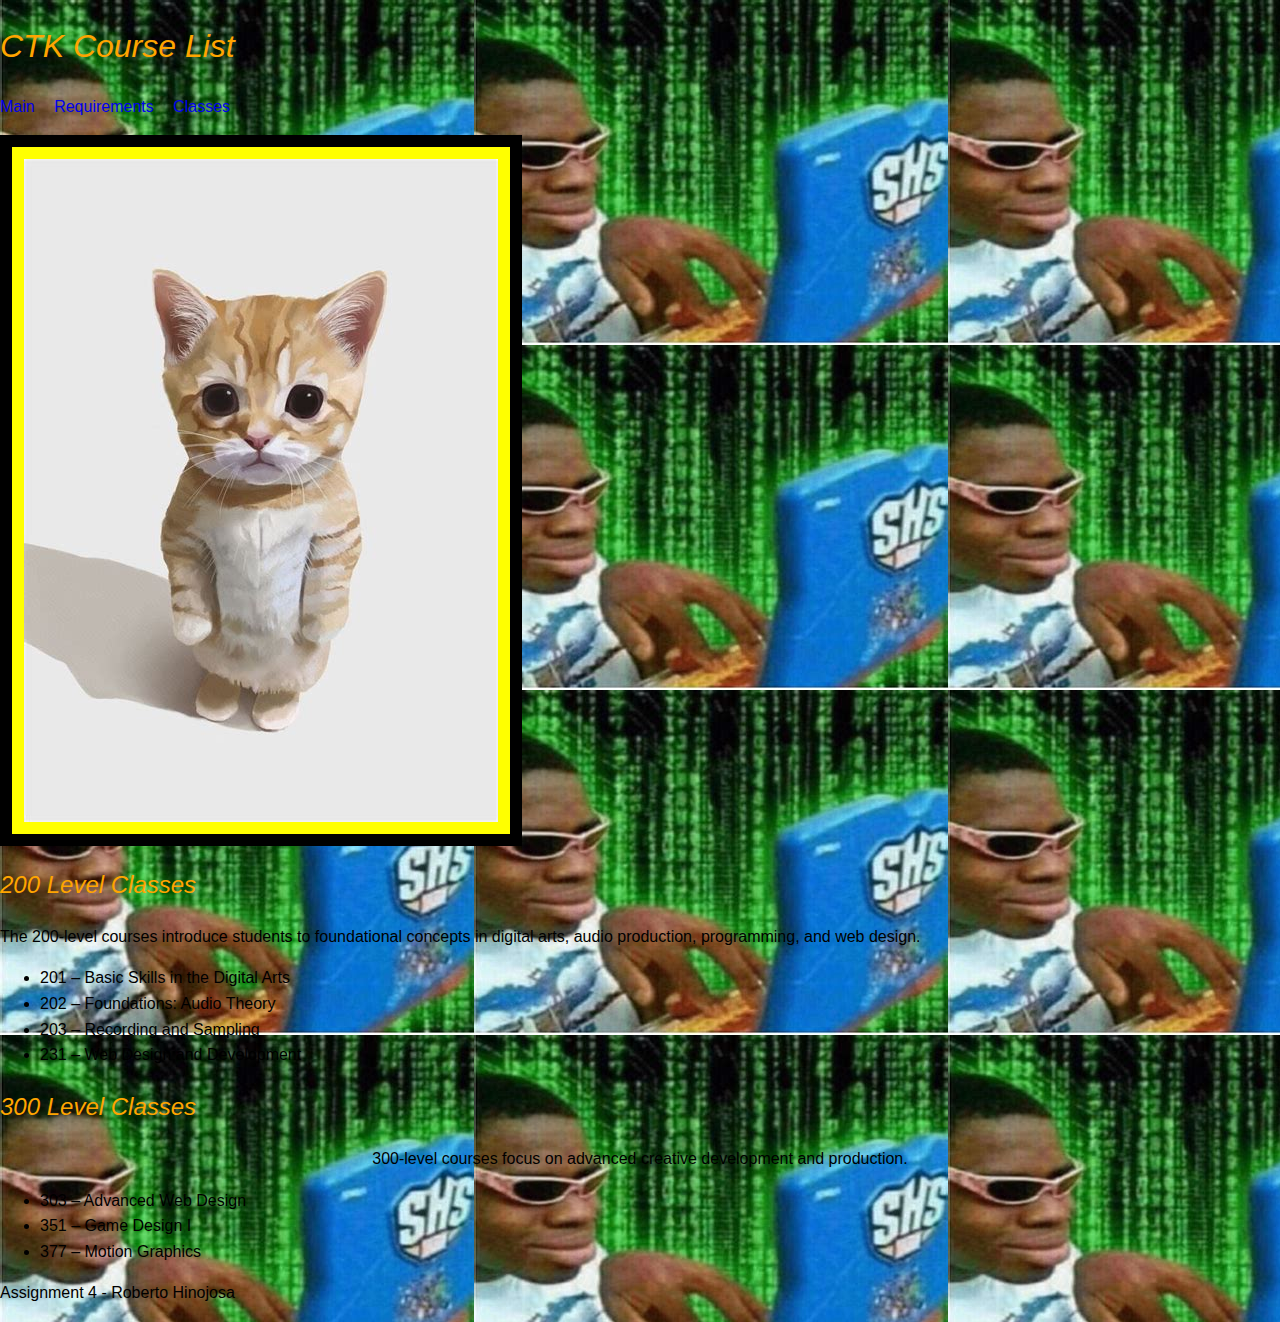
<file: classes4.html>
<!DOCTYPE html>
<html lang="en">
<head>
  <meta charset="UTF-8">
  <title>CTK - Classes (Assignment 4)</title>
  <link rel="stylesheet" href="assignment4.css">
</head>

<body>

<header>
  <h1>CTK Course List</h1>

  <nav>
    <ul>
      <li><a href="assignment4.html">Main</a></li>
      <li><a href="requirements4.html">Requirements</a></li>
      <li><a href="classes4.html">Classes</a></li>
    </ul>
  </nav>
</header>

<main class="content">

  <div class="hero-box">
    <img src="classes.jpg" alt="Classes page image">
  </div>

  <h2>200 Level Classes</h2>

  <p class="justify">
    The 200-level courses introduce students to foundational concepts in digital arts,
    audio production, programming, and web design.
  </p>

  <ul>
    <li>201 – Basic Skills in the Digital Arts</li>
    <li>202 – Foundations: Audio Theory</li>
    <li>203 – Recording and Sampling</li>
    <li>231 – Web Design and Development</li>
  </ul>

  <h2>300 Level Classes</h2>

  <p class="center">
    300-level courses focus on advanced creative development and production.
  </p>

  <ul>
    <li>303 – Advanced Web Design</li>
    <li>351 – Game Design I</li>
    <li>377 – Motion Graphics</li>
  </ul>

</main>

<footer>
  <p>Assignment 4 - Roberto Hinojosa</p>
</footer>

</body>
</html>
</file>
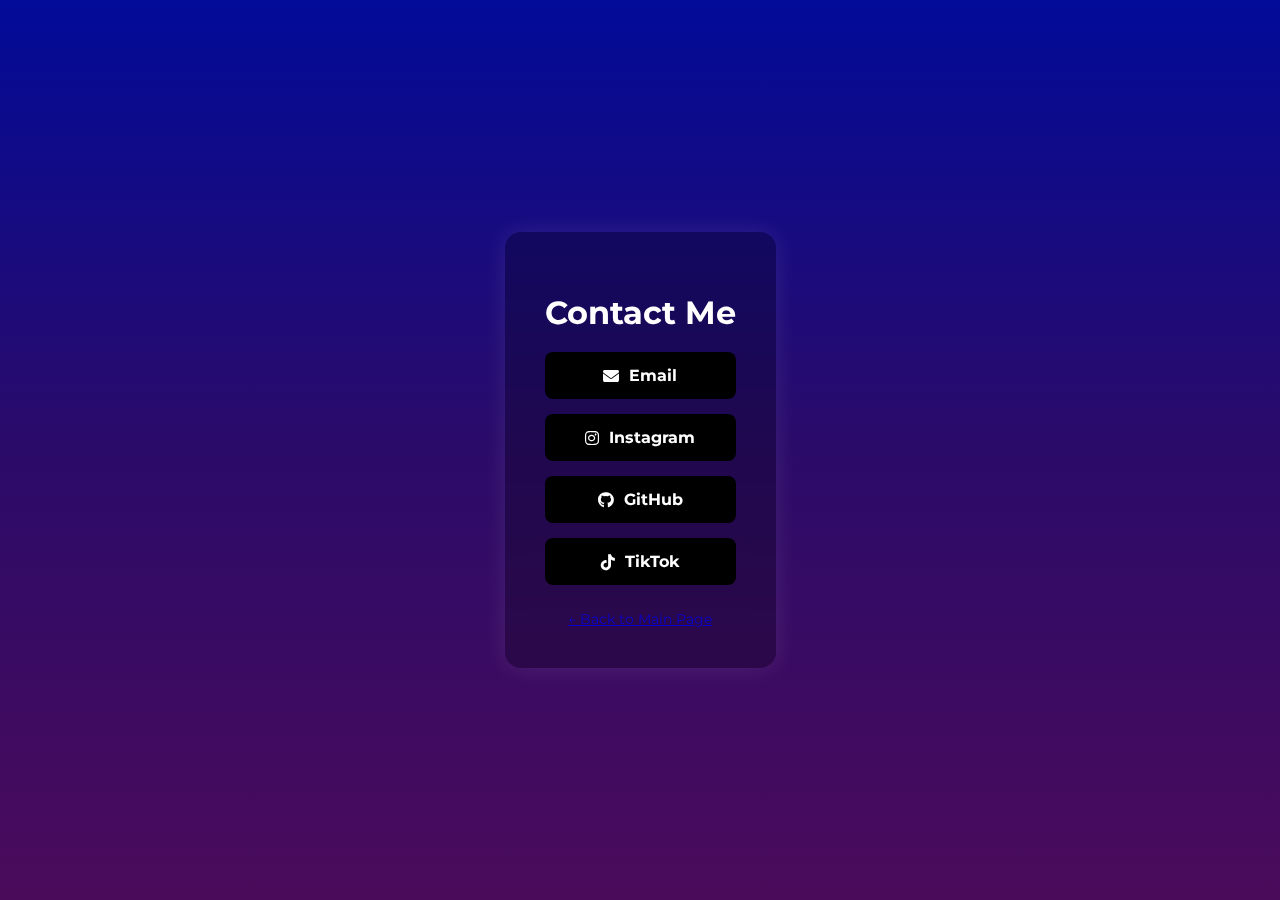
<file: contact.html>
<!DOCTYPE html>
<html lang="en">
<head>
  <meta charset="UTF-8">
  <title>Contact - Roberto Hinojosa</title>

  <link href="https://fonts.googleapis.com/css2?family=Montserrat:wght@400;700&display=swap" rel="stylesheet">
  <link rel="stylesheet" href="https://cdnjs.cloudflare.com/ajax/libs/font-awesome/6.5.2/css/all.min.css">

  <style>
    body {
      margin: 0;
      font-family: 'Montserrat', sans-serif;
      background: linear-gradient(to bottom, #020b98, #2b0b69, #4b0b5b);
      color: white;
      display: flex;
      justify-content: center;
      align-items: center;
      height: 100vh;
    }

    .container {
      text-align: center;
      background: rgba(0,0,0,0.25);
      padding: 40px;
      border-radius: 16px;
      backdrop-filter: blur(10px);
      box-shadow: 0 0 25px rgba(255,255,255,0.1);
    }

    h1 {
      margin-bottom: 20px;
      font-size: 32px;
    }

    .links {
      display: flex;
      flex-direction: column;
      gap: 15px;
    }

    .links a {
      text-decoration: none;
      color: white;
      background: black;
      padding: 14px 20px;
      border-radius: 8px;
      font-weight: 700;
      display: flex;
      justify-content: center;
      align-items: center;
      gap: 10px;
      transition: 0.3s;
    }

    .links a:hover {
      transform: scale(1.05);
      background: #181818;
      box-shadow: 0 0 15px rgba(255,255,255,0.2);
    }

    .back {
      margin-top: 25px;
      display: inline-block;
      font-size: 14px;
      opacity: 0.8;
    }
  </style>
</head>

<body>

  <div class="container">
    <h1>Contact Me</h1>

    <div class="links">

      <a href="mailto:betoocampo002@gmail.com">
        <i class="fa-solid fa-envelope"></i> Email
      </a>

      <a href="https://www.instagram.com/r0b3rt0_0/" target="_blank">
        <i class="fa-brands fa-instagram"></i> Instagram
      </a>

      <a href="https://github.com/roberto6082" target="_blank">
        <i class="fa-brands fa-github"></i> GitHub
      </a>

      <a href="https://www.tiktok.com/@w3cook" target="_blank">
        <i class="fa-brands fa-tiktok"></i> TikTok
      </a>

    </div>

    <a href="robertomain.html" class="back">← Back to Main Page</a>
  </div>

</body>
</html>
</file>
<file: assignment7.css>
* { box-sizing: border-box; }

body {
  margin: 0;
  background: #8e8e8e;
  font-family: Georgia, "Times New Roman", serif;
  color: #111;
}

#wrapper {
  width: 980px;
  margin: 28px auto;
  border: 4px solid #0a3f8f;
  background: #fff;
}


a {
  color: #b30000;
  font-weight: bold;
}
a:hover { text-decoration: underline; }


header {
  padding: 22px 26px;
  background: linear-gradient(#0b78d2, #065fb3);
}

header h1 {
  margin: 0;
  font-family: Arial, Helvetica, sans-serif;
  font-style: italic;
  font-weight: 500;
  letter-spacing: 0.5px;
  color: #9fd2ff;
  font-size: 40px;
}


header h1 a {
  color: #9fd2ff;
  text-decoration: none;
  font-weight: 500;
}
header h1 a:hover { color: #ffffff; }


nav {
  background: linear-gradient(#0b78d2, #065fb3);
  border-top: 4px solid #0a3f8f;
}

nav ul {
  list-style: none;
  margin: 0;
  padding: 0;
  display: flex;
}

nav li { flex: 1; }

nav a {
  display: block;
  text-align: center;
  padding: 14px 10px;
  font-family: Arial, Helvetica, sans-serif;
  font-weight: 700;
  color: #7fc3ff;
  text-decoration: none;


  border-left: 3px solid #0a3f8f;
}
nav li:first-child a { border-left: none; }


nav a:hover {
  color: #ffffff;
  background: rgba(255,255,255,0.10);
}


nav a.active {
  color: #ffffff;
  background: rgba(0,0,0,0.12);
}


#content {
  background: #cfe9f1;
  padding: 18px;
  border-top: 4px solid #0a3f8f;
  border-bottom: 4px solid #0a3f8f;
}


h2 {
  margin: 0 0 12px 0;
  font-family: Arial, Helvetica, sans-serif;
  font-size: 30px;
  color: #0a3f8f;
  font-weight: 500;
  border-bottom: 3px solid #0a3f8f;
  padding-bottom: 8px;
}

.two-col {
  display: grid;
  grid-template-columns: 280px 1fr;
  gap: 18px;
  align-items: start;
}


aside {
  font-weight: 800;
  text-align: justify;
}


main {
  background: #ffffff;
  border: 3px solid #0a3f8f;
  padding: 14px;
}


.figure {
  display: block;
  max-width: 100%;
  border: 3px solid #0a3f8f;
}

.float-left {
  float: left;
  width: 360px;
  max-width: 55%;
  margin: 8px 16px 10px 0;
  border: 3px solid #0a3f8f;
}

.clearfix::after {
  content: "";
  display: block;
  clear: both;
}


.gallery {
  display: grid;
  grid-template-columns: repeat(3, 1fr);
  gap: 18px;
}

.card h2 { font-size: 26px; }

.card img {
  width: 100%;
  display: block;
  border: 3px solid #0a3f8f;
  margin-bottom: 10px;
}

footer {
  background: #b30000;
  padding: 18px 20px;
}

footer a {
  display: inline-block;
  text-decoration: none;
}

footer img {
  height: 64px;
  display: block;
}
</file>
<file: assignment3.css>
/* ===== Base ===== */
body {
  margin: 0;
  font-family: Georgia, "Times New Roman", serif;
  background: #f4f6ff;
  color: #111;
  line-height: 1.6;
}

/* ===== Structure tags ===== */
.site-header, header {
  background: #ffffff;
  padding: 14px 16px;
  border-bottom: 5px solid #9aa9ff;
}

.content, main {
  padding: 16px;
}

.site-footer, footer {
  background: #ffffff;
  padding: 12px 16px;
  border-top: 5px solid #9aa9ff;
}

/* ===== Headings: ALL headings get text color + background color ===== */
h1, h2, h3, h4, h5, h6 {
  color: #ffffff;
  background: #1a40ff;
  padding: 6px 10px;
  margin: 16px 0 10px;
  border-radius: 6px;
}

/* If you use .page-title for your h1, keep it tight in header */
.page-title {
  margin: 0;
}

/* ===== Nav layout ===== */
.site-nav ul, nav ul {
  list-style: none;
  padding: 0;
  margin: 10px 0 0 0;
  display: flex;
  gap: 14px;
}

/* ===== Links: red default, yellow hover, green visited ===== */
/* IMPORTANT: This must be GLOBAL and come AFTER nav rules */
a:link {
  color: red;
  text-decoration: none;
}

a:hover {
  color: yellow;
  text-decoration: underline;
}

a:visited {
  color: green;
}

/* ===== Div styled (requirement) ===== */
.hero-box {
  background: #ffffff;
  border-left: 8px solid #9aa9ff;
  padding: 12px;
  margin: 14px 0;
  border-radius: 6px;
}

/* ===== Span styled (requirement) ===== */
.label {
  color: #1a40ff;
  font-weight: bold;
}

/* ===== Images ===== */
.hero-img, img {
  max-width: 100%;
  height: auto;
  display: block;
  margin: 10px 0;
}

/* ===== Lists used on your pages ===== */
.course-list {
  list-style: none;
  padding-left: 0;
  margin: 10px 0 20px;
}

.course-list li {
  margin-bottom: 10px;
}

.course-list p {
  margin: 6px 0 0 0;
}

.req-list {
  list-style: disc;
  padding-left: 20px;
}
</file>
<file: assignment4.css>
body {
  margin: 0;
  font-family: Helvetica, Arial, sans-serif;
  line-height: 1.6;
  background: url("bg.jpg") repeat;
}

h1, h2, h3, h4, h5, h6 {
  color: orange;
  font-style: italic;
  font-weight: normal;
}

.center {
  text-align: center;
}

.justify {
  text-align: justify;
}

img {
  display: block;
  max-width: 100%;
  height: auto;
  margin: 15px 0;
  border: 12px solid black;
  padding: 12px;
  background-color: yellow;
}

nav ul {
  list-style: none;
  padding: 0;
  margin: 10px 0;
}

nav li {
  display: inline;
  margin-right: 15px;
}

nav a {
  text-decoration: none;
}
</file>
<file: assignment5.css>
/* Background */
body {
  margin: 0;
  background: url("a5bg.png") repeat;
  color: #000;
  font-family: Georgia, "Times New Roman", serif;
}

/* Top header box */
header {
  background: #fff;
  border: 2px solid #9aa0a6;
  margin: 12px;
  padding: 18px 22px;
}

h1 {
  margin: 0;
  font-family: Helvetica, Arial, sans-serif;
  font-weight: normal;      /* not bold */
  font-size: 48px;
}

/* Navigation bar */
nav ul {
  list-style: none;
  margin: 0 12px 12px;
  padding: 0;
  display: flex;
  gap: 14px;
}

nav li {
  margin: 0;
  padding: 0;
}

nav a {
  display: block;
  background: #00008b;      /* dark blue */
  color: #fff;
  text-decoration: none;
  padding: 12px 18px;
  border: 1px solid #000055;
  font-weight: bold;
}

nav a:hover {
  background: #1e3cff;      /* lighter blue hover */
}

/* Main content box */
main {
  background: #fff;
  border: 2px solid #9aa0a6;
  margin: 0 12px 18px;
  padding: 22px 24px 26px;
}

h2 {
  margin: 0 0 14px;
  font-family: Helvetica, Arial, sans-serif;
  font-weight: bold;
  font-size: 34px;
  padding-bottom: 10px;
  border-bottom: 4px solid #000;  /* underline bar */
}

p {
  margin: 0 0 16px;
  text-align: justify;
  line-height: 1.45;
}

/* Main content links: blue + bold, no underline; hover red + underline */
main a:link,
main a:visited {
  color: #0000ff;
  font-weight: bold;
  text-decoration: none;
}

main a:hover {
  color: #ff0000;
  text-decoration: underline;
}

/* Footer box */
footer {
  background: #00008b;
  border: 3px solid #fff;
  margin: 0 12px 12px;
  padding: 26px 22px;
  box-shadow: inset 0 0 0 2px #001a7a; /* subtle inner edge like the screenshot */
}

footer p {
  margin: 0;
  color: #fff;
  text-align: center;
  font-family: Verdana, Arial, sans-serif;
  font-weight: bold;
  font-style: italic;
  font-size: 20px;
}
</file>
<file: assignment6.css>
body{
  margin:0;
  background-image:url("a62.png");
  background-repeat:repeat;
}

#wrapper{
  width:900px;
  margin:30px auto;
  background:#ffffff;
  border:3px solid #000;
  padding:10px;
  box-sizing:border-box;
}


header{
  background:#000;
  padding:18px 20px;
}

header h1{
  margin:0;
  font-family: Helvetica, Arial, sans-serif;
  font-weight: normal;
  font-size:32px;
  color:#fff;
}


#content-grid{
  display:grid;
  grid-template-columns: 190px 1fr;
  column-gap:20px;
  padding:16px 10px 10px 10px;
  box-sizing:border-box;
}


nav ul{
  list-style:none;
  margin:0;
  padding:0;
}

nav li{
  margin:0 0 12px 0;
}

nav a{
  display:block;
  padding:14px 12px;
  background:#ff0000;
  color:#fff;
  text-decoration:none;
  font-family: Helvetica, Arial, sans-serif;
  font-weight:bold;
  font-size:14px;
}

nav a:hover{
  background:#7a0000;
}

/* Main content */
main{
  padding-right:8px;
}

main h2{
  margin:0 0 12px 0;
  font-family: Helvetica, Arial, sans-serif;
  font-size:22px;
  font-weight:bold;
  padding-bottom:8px;
  border-bottom:2px solid #000;
}

/* Photo + intro text */
.intro-grid{
  display:grid;
  grid-template-columns: 1fr 260px;
  gap:16px;
  align-items:start;
  margin-bottom:10px;
}

.photo{
  border:2px solid #000;
  padding:8px;
  background:#fff;
  box-sizing:border-box;
}

.photo img{
  display:block;
  width:100%;
  height:auto;
  border:2px solid #000;
  box-sizing:border-box;
}

/* Paragraphs */
main p{
  font-family: Georgia, "Times New Roman", serif;
  font-size:13px;
  line-height:1.35;
  text-align:justify;
  margin:12px 0;
}

.intro-text p{
  font-size:13px;
  font-weight:bold;
  margin:0 0 12px 0;
}

/* Main paragraph link states */
main a:link,
main a:visited{
  color:#ff0000;
  font-weight:bold;
  text-decoration:none;
}

main a:hover{
  color:#0000ff;
  text-decoration:underline;
}

/* Footer */
footer{
  margin-top:10px;
  background:#ff0000;
  border-top:3px solid #000;
  padding:16px 18px;
  text-align:center;
  color:#fff;
  font-family: Verdana, Arial, sans-serif;
  font-style: italic;
  font-size:13px;
}

footer p{
  margin:0;
}
</file>
